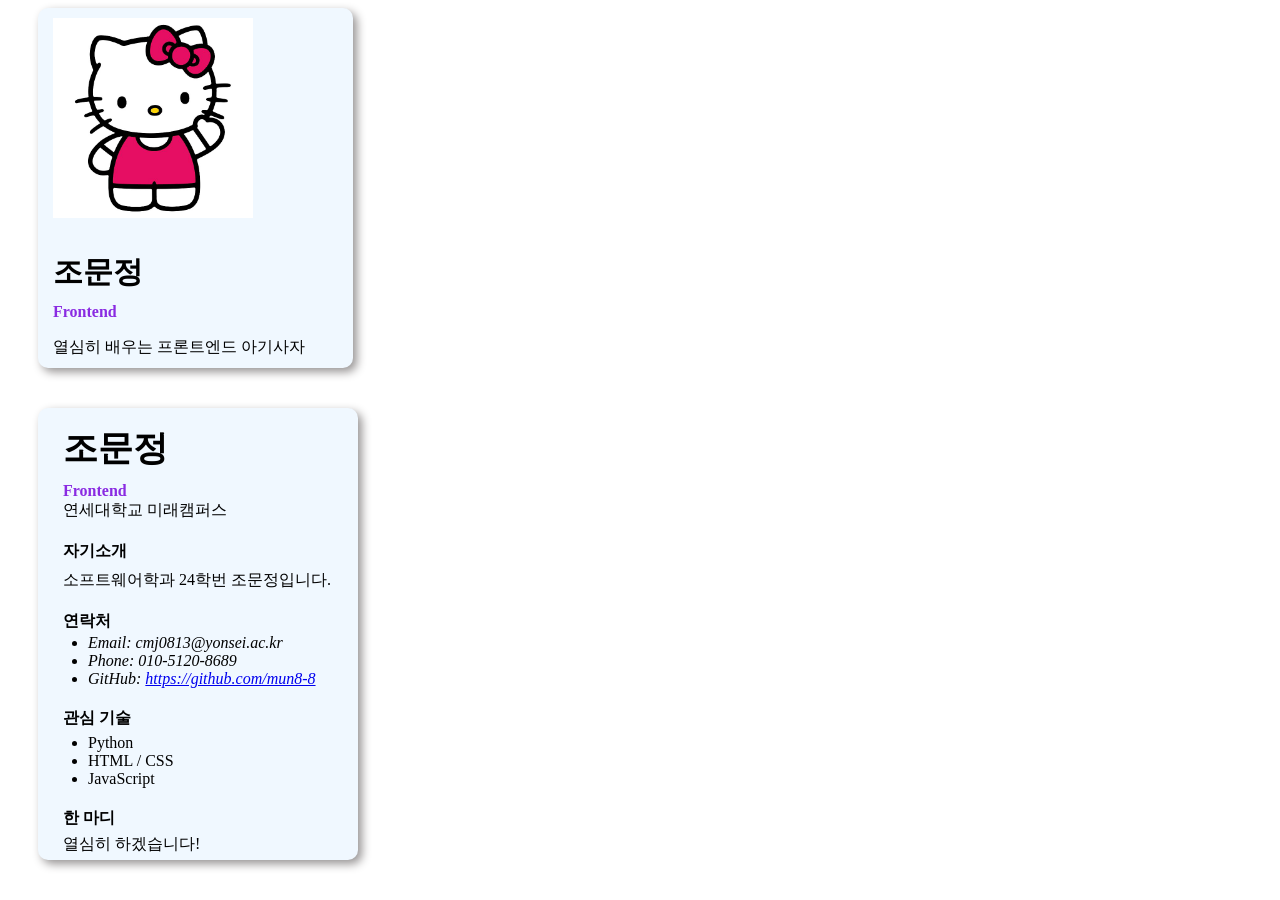
<file: index.html>
<!DOCTYPE html>
<html lang="ko">
<head>
    <meta charset="UTF-8">
    <meta name="viewport" content="width=device-width, initial-scale=1.0">
    <title>Document</title>
    <link rel="stylesheet" href="style.css">
</head>
<body>
    <div class="introduction">
    <img src="/키티.jpg" alt="kitty" style="width: 200px">
    <p class="name1">조문정</p>
    <p class="FE_1">Frontend</p>
    <p>열심히 배우는 프론트엔드 아기사자</p>  
    </div>
   
    <div class="detail">

    <p class="name2">조문정</p>
    <p class="FE_2">Frontend</p>
    <p class="univ">연세대학교 미래캠퍼스</p>

    <p class="intro-title">자기소개</p>
    <p class="intro-text">소프트웨어학과 24학번 조문정입니다.</p>

    <p class="address-title"><b>연락처</b></p>
    <address>
        <ul class="address-text">
            <li>Email: cmj0813@yonsei.ac.kr</li>
            <li>Phone: 010-5120-8689</li>
            <li>GitHub: <a href="https://github.com/mun8-8">https://github.com/mun8-8</a></li>
        </ul>
    </address>
    <p class="skill-title"><b>관심 기술</b></p>
    <ul class="skill-text">
        <li>Python</li>
        <li>HTML / CSS</li>
        <li>JavaScript</li>
    </ul>
    <p class="coment-title">한 마디</p>
    <p class="coment-text">열심히 하겠습니다!</p>
    </div>
</body>
</html>
</file>
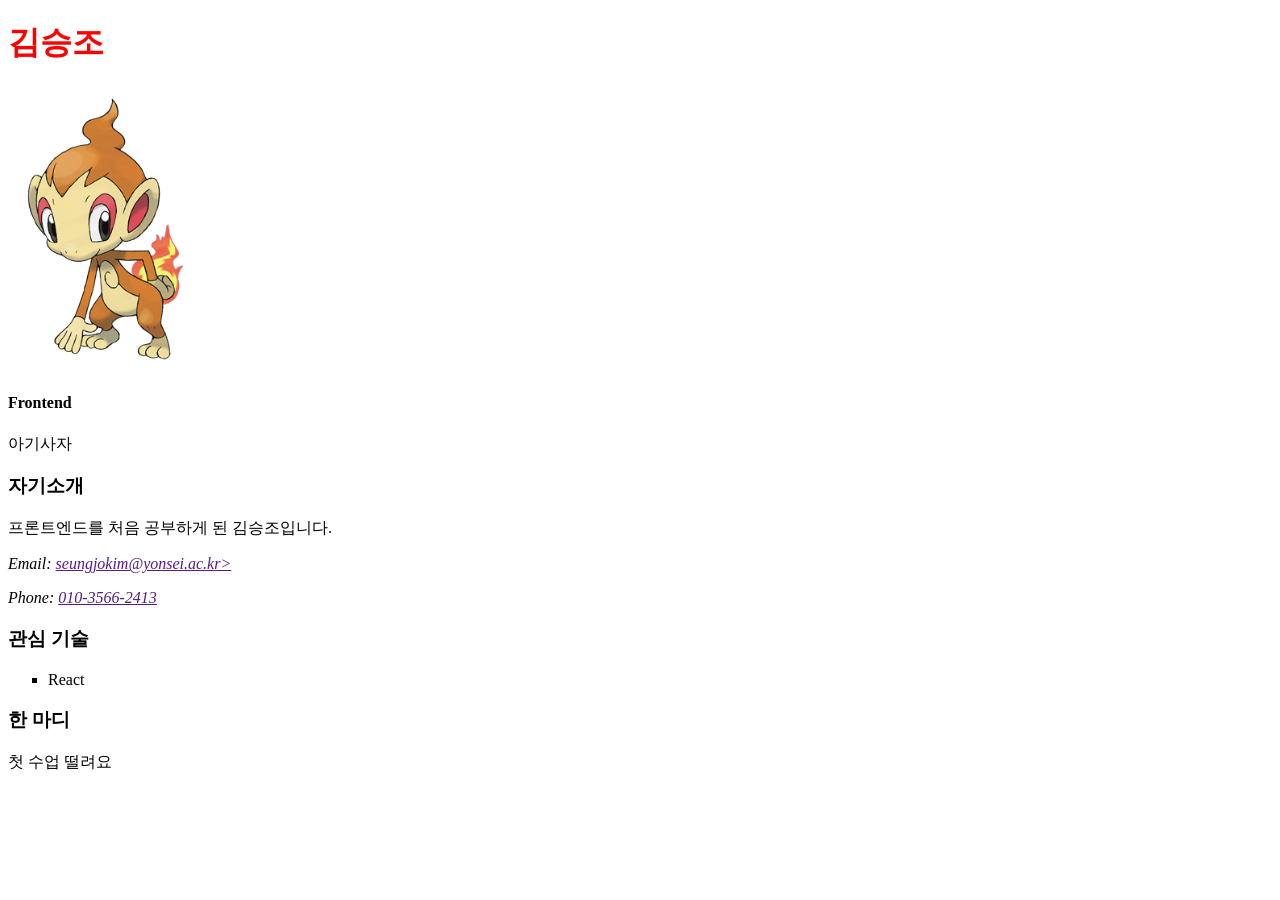
<file: profile/index.html>
<!DOCTYPE html>
<html lang="ko">
<head>
    <meta charset="UTF-8">
    <meta name="viewport" content="width=device-width, initial-scale=1.0">
    <title>Document</title>
    <link rel="stylesheet" href="style.css">
</head>
<body>
    <h1>김승조</h1>
    <img src="chimchar.jpg" alt="chimchar" style="width: 200px;">
    <h4>Frontend</h4>
    <p>아기사자</p>
    <h3>자기소개</h3>
    <p>프론트엔드를 처음 공부하게 된 김승조입니다.</p>
    <address>
        Email: <a href>seungjokim@yonsei.ac.kr></a> <p></p>
        Phone: <a href>010-3566-2413</a>
    </address>
    <h3>관심 기술</h3>
    <ul>
        <li>React</li>
    </ul>
    <h3>한 마디</h3>
    <p>첫 수업 떨려요</p>
</body>
</html>
</file>
<file: style.css>
.introduction{
    width: 300px;
    height: 350px;
    background-color:aliceblue;
    position: relative;
    margin-left: 30px;
    border-radius: 10px;
    padding-left: 15px;
    padding-top: 10px;
    margin-bottom: 40px;
    box-shadow: 4px 4px 10px rgb(151, 148, 148);

}
.introduction:hover{
    transform: translateY(-8px);
}
.name1{
    font-size: 30px;
    font-weight: bold;
    margin-bottom: 0;
}
.FE_1{
    color:#8a2be2;
    font-weight: 700;
    margin-top: 10px;
    margin-bottom: 0;
}

.detail{
    width: 300px;
    height: 450px;
    background-color:aliceblue;
    position: relative;
    margin-left: 30px;
    border-radius: 10px;
    padding-left: 20px;
    padding-top: 2px;
    box-shadow: 4px 4px 10px rgb(151, 148, 148);
}
.name2{
    font-size: 35px;
    font-weight: bold;
    margin-bottom: 0;
    margin-top: 15px;
    margin-left: 5px;
}
.FE_2{
    color:#8a2be2;
    font-weight: 700;
    margin-top: 10px;
    margin-bottom: 0;
    margin-left: 5px;
}
.univ{
    margin: 0;
    font-weight: 300;
    margin-left: 5px;
}

.intro-title {
  font-weight: bold;
  margin-bottom: 8px;
  margin-top: 20px;
  margin-left: 5px;
}
.intro-text {
  margin-top: 0;
  margin-left: 5px;
}

.address-title{
    margin-top: 20px;
    margin-bottom: 2px;
    margin-left: 5px;
}
.address-text{
    margin-top: 0;
    margin-left: 0;
    padding-left: 30px;
}
.skill-title{
    margin-top: 20px;
    margin-bottom: 2px;
    margin-left: 5px;
}
.skill-text{
    margin-top: 5px;
    padding-left: 30px;
}

.coment-title{
    margin-top: 20px;
    font-weight: bold;
    margin-bottom: 2px;
    margin-left: 5px;
}

.coment-text{
    margin-top: 5px;
    margin-left: 5px;
}
</file>
<file: profile/style.css>
h1 {
    color: red;
}
li {
    list-style-type: square;
}
</file>
